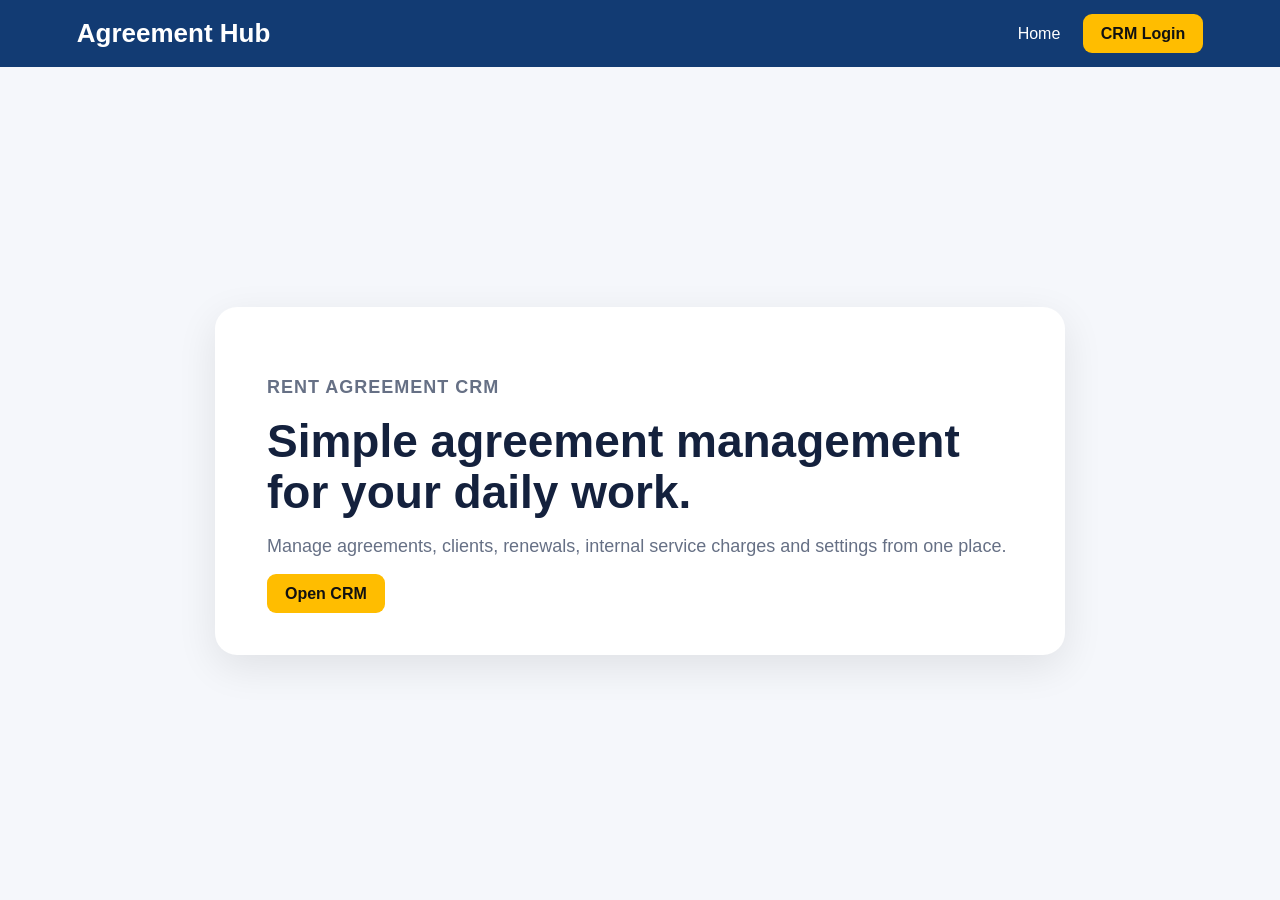
<file: index.html>
<!DOCTYPE html>
<html lang="en">
<head>
<meta charset="UTF-8">
<meta name="viewport" content="width=device-width,initial-scale=1">
<title>Agreement Hub</title>
<link rel="stylesheet" href="css/style.css">
</head>
<body>
<header class="public-header">
    <div class="brand">Agreement Hub</div>
    <nav>
        <a href="index.html">Home</a>
        <a href="login.html" class="nav-btn">CRM Login</a>
    </nav>
</header>

<main class="hero">
    <div class="hero-card">
        <p class="eyebrow">RENT AGREEMENT CRM</p>
        <h1>Simple agreement management for your daily work.</h1>
        <p>Manage agreements, clients, renewals, internal service charges and settings from one place.</p>
        <div class="hero-actions">
            <a class="primary-link" href="login.html">Open CRM</a>
        </div>
    </div>
</main>
</body>
</html>
</file>
<file: css/style.css>
*{box-sizing:border-box}body{margin:0;font-family:Arial,sans-serif;background:#f5f7fb;color:#14213d}
.public-header{display:flex;justify-content:space-between;align-items:center;padding:18px 6%;background:#123b73;color:#fff}
.brand{font-size:26px;font-weight:700}.public-header a{color:#fff;text-decoration:none;margin-left:18px}
.nav-btn,.primary-link{background:#ffbd00!important;color:#111!important;padding:11px 18px;border-radius:9px;text-decoration:none;font-weight:700}
.hero{min-height:calc(100vh - 72px);display:grid;place-items:center;padding:30px}.hero-card{max-width:850px;background:#fff;padding:52px;border-radius:22px;box-shadow:0 12px 40px rgba(0,0,0,.09)}
.eyebrow{font-weight:700;color:#123b73;letter-spacing:1px}.hero h1{font-size:46px;line-height:1.1;margin:12px 0}.hero p{font-size:18px;color:#667085}.hero-actions{margin-top:28px}
@media(max-width:700px){.hero h1{font-size:34px}.hero-card{padding:30px}.public-header{padding:16px 20px}}
</file>
